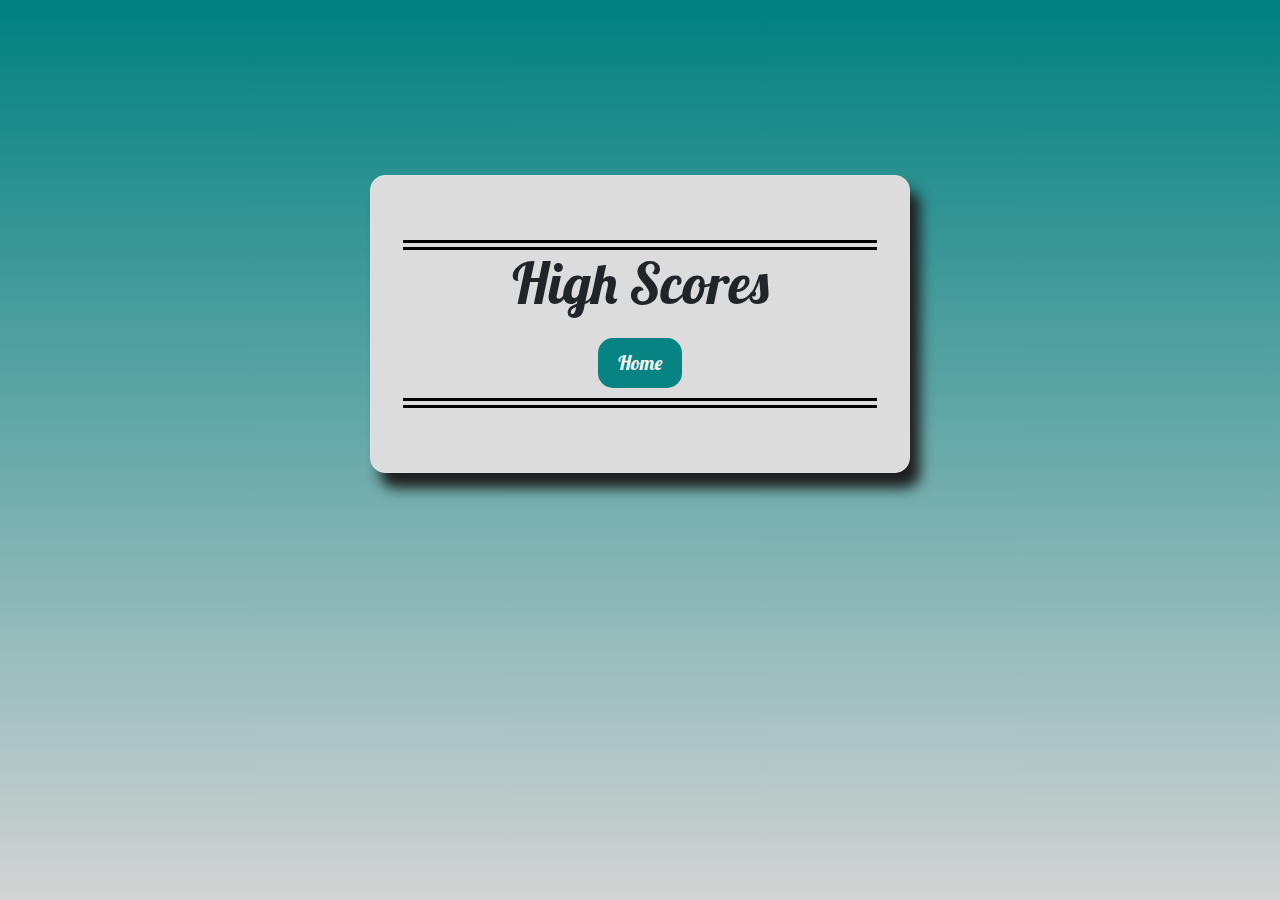
<file: highscores.html>
<!DOCTYPE html>
<html lang="en">
<head>
    <meta charset="UTF-8">
    <meta name="viewport" content="width=device-width, initial-scale=1.0">
    <meta http-equiv="X-UA-Compatible" content="ie=edge">
    <title>High Scores</title>
    <link rel="stylesheet" href="https://stackpath.bootstrapcdn.com/bootstrap/4.5.2/css/bootstrap.min.css" integrity="sha384-JcKb8q3iqJ61gNV9KGb8thSsNjpSL0n8PARn9HuZOnIxN0hoP+VmmDGMN5t9UJ0Z" crossorigin="anonymous">
    <link rel="stylesheet" href="style.css" type="text/css">
    <link href="https://fonts.googleapis.com/css2?family=Lobster&display=swap" rel="stylesheet">
</head>
<body>
    <div class="container">
        <div class="row">
            <div class="col-md-6 mx-auto">
                <div class="wrapper">  
                    <div class="jumbotron text-center border main-content" id="jumbo">
                      <div class="styles"></div>
                        <h1 class="display-4">High Scores</h1>
                        <ul id="scores"></ul>
                        <a class="btn btn-primary btn-lg mt-5" href="index.html" id="home-btn" role="button">Home</a>
                        <div class="styles"></div>
                      </div>
                      
                </div>  
            </div>
        </div>
    </div>
<script src="highscores.js"></script>
</body>
</html>
</file>
<file: style.css>
*{
    font-family: 'Lobster', cursive;
}

body{
    background-image: linear-gradient(teal, lightgray);
    height: 100vh;
}

.nav-style{
    background-color: gainsboro !important;
    border-bottom: 1px solid black;
}

.wrapper{
    margin-top: 100px;
    
}

#time{
    padding-left: 7px;
    
}

#time-style{
    padding-top: 20px;
    text-align: center;
}

#jumbo{
    border-radius: 15px;
    font-weight: bolder !important;
    margin-top: 175px;
    background-color: gainsboro;
    box-shadow: 10px 15px 13px  rgb(31, 30, 30);
    
    
    
}

.styles{
    border-top: 10px double black;
    width: 100%;
    
}


#start-btn, #home-btn, #submit-btn, #try-btn{
    background-color: rgb(7, 131, 131);
    color: whitesmoke;
    border: none !important;
    border-radius: 15px;
    padding: 10px 20px;
    margin-bottom: 10px;
    margin-top: 5px !important;
}






#start-btn:hover{
    transition: transform 150ms;
    transform: scale(1.15);
}

.choice:hover{
    transition: transform 150ms;
    transform: scale(1.15);
}

#submit-btn:hover{
    transition: transform 150ms;
    transform: scale(1.15);
}

#try-btn:hover{
    transition: transform 150ms;
    transform: scale(1.15);
}


.hide{
    display: none;
}

#answer-btn{
    background-color: turquoise;
    color: black;
    border: solid 1px black;
}

#answers{
    text-align: center;
    margin-top: 30px;
}

.question-font{
    font-size: 35px;
    text-align: center;
    font-weight: bold;
}

.question-container{
    border-radius: 50px;
    border: none !important;
    margin-top: 85px;
    background-color: gainsboro;
    box-shadow: 10px 15px 13px  rgb(31, 30, 30);
}

.choice{
    margin: 20px;
    background-color: rgb(7, 131, 131);
    color: whitesmoke;
    border: solid 1px black;
    border-radius: 10px;
    font-size: 25px;
    padding: 15px;
    
}

.card{
    margin-top: 100px;
    border-radius: 10px;
    border: 2px solid black;
    
}

/* media queries */
</file>
